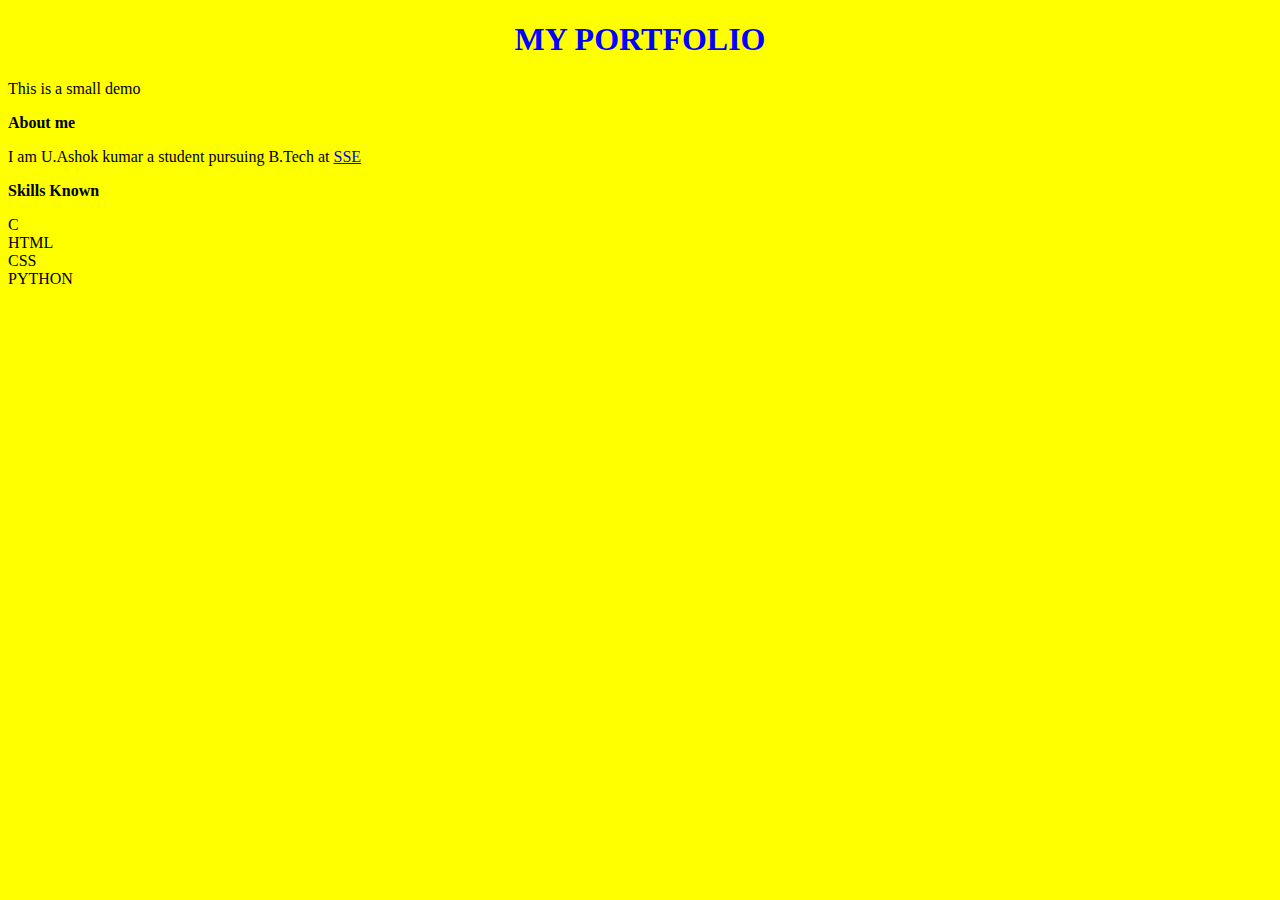
<file: index.html>
<!Doctype html>
<html>
  <head>
    <title>MY PORTFOLIO</title>
    <link rel="stylesheet" href="style.css"> 
  </head>
  <body>
    <h1>MY PORTFOLIO
    </h1>
    <p>This is a small demo</p>
    <p><b>About me</b></p>
    <p>I am U.Ashok kumar a student pursuing B.Tech at <a href="https://www.sseptp.org">SSE</a></p>
    <p><b>Skills Known</b><br>
    <li>C</li>
    <li>HTML</li>
    <li>CSS</li>
    <li>PYTHON</li></p>
  </body>
</html>
</file>
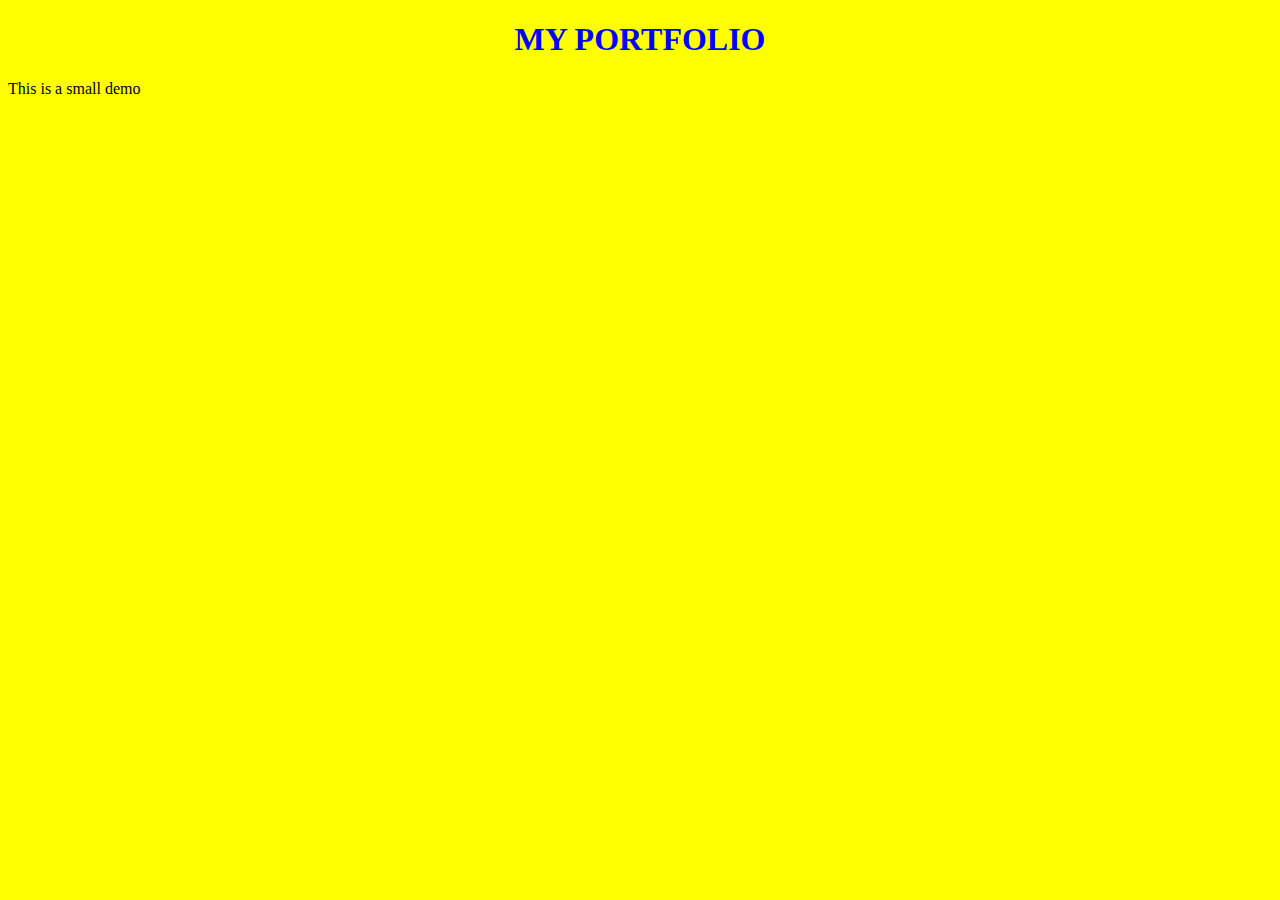
<file: home.html>
<!Doctype html>
<html>
  <head>
    <title>MY PORTFOLIO</title>
    <link rel="stylesheet" href="style.css"> 
  </head>
  <body>
    <h1>MY PORTFOLIO
    </h1>
    <p>This is a small demo</p>
  </body>
</html>
</file>
<file: style.css>
h1{
  text-align:center;
  color:blue;
}
body{
  background-color:yellow;
}
</file>
